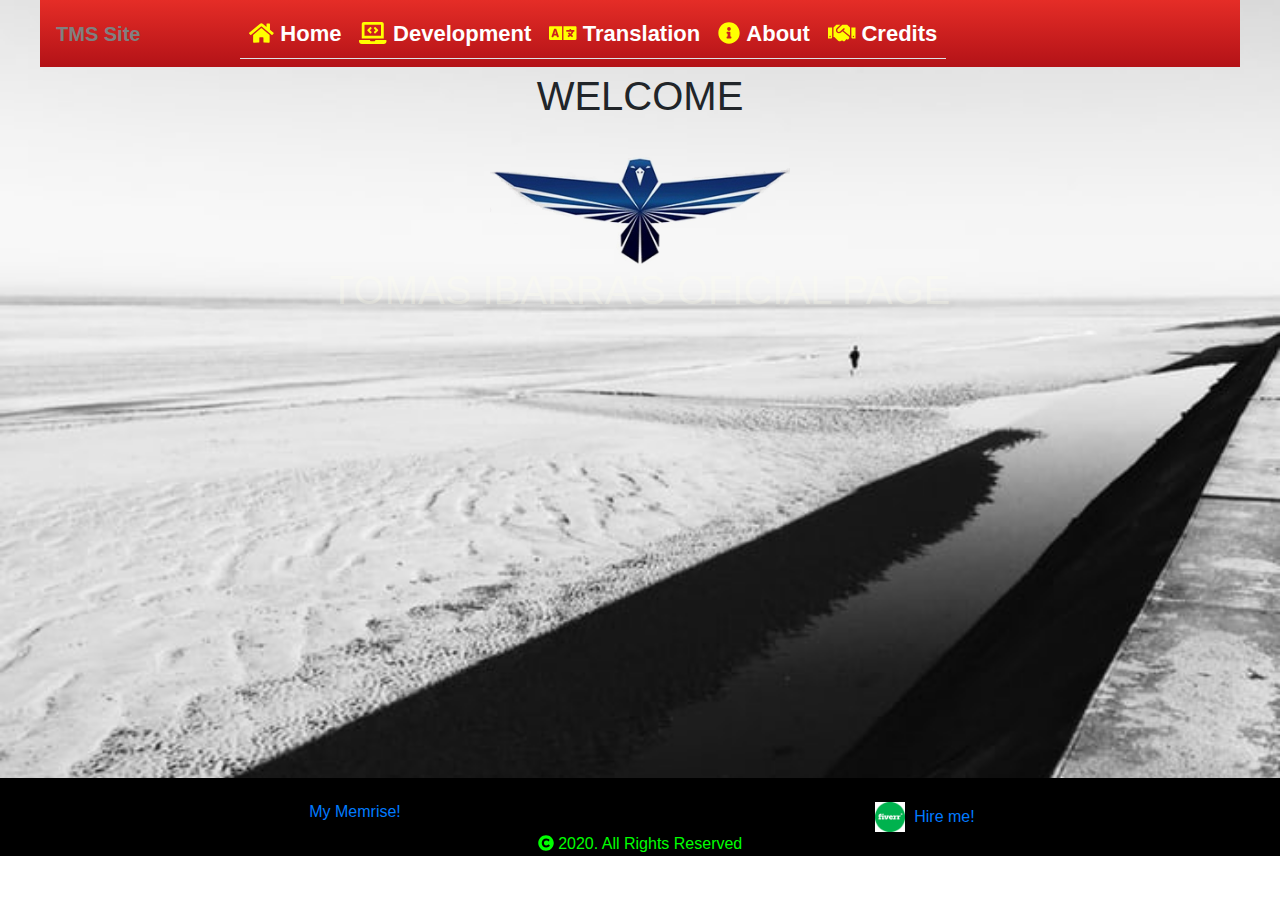
<file: index.html>
<!doctype html>
<html lang="en">
<head>
  <meta charset="utf-8">
  <title>SITIO TMS</title>
  <base href="/site">

  <meta name="viewport" content="width=device-width, initial-scale=1">
  <link rel="icon" type="image/x-icon" href="favicon.ico" width="30px">
  
  
  <link rel="stylesheet" href="styles.b08c8e42bc962a8d369b.css"></head>
<body>
  <app-root></app-root>







<script src="runtime-es2015.858f8dd898b75fe86926.js" type="module"></script><script src="polyfills-es2015.077a2ea71d19f338417a.js" type="module"></script><script src="runtime-es5.741402d1d47331ce975c.js" nomodule></script><script src="polyfills-es5.7cb2342f860e848f640b.js" nomodule></script><script src="scripts.25d6471555faf3a2a8c8.js"></script><script src="main-es2015.7c87df4351e0a16fb1bc.js" type="module"></script><script src="main-es5.2492c5c231a5636ac41b.js" nomodule></script></body>



</html>
</file>
